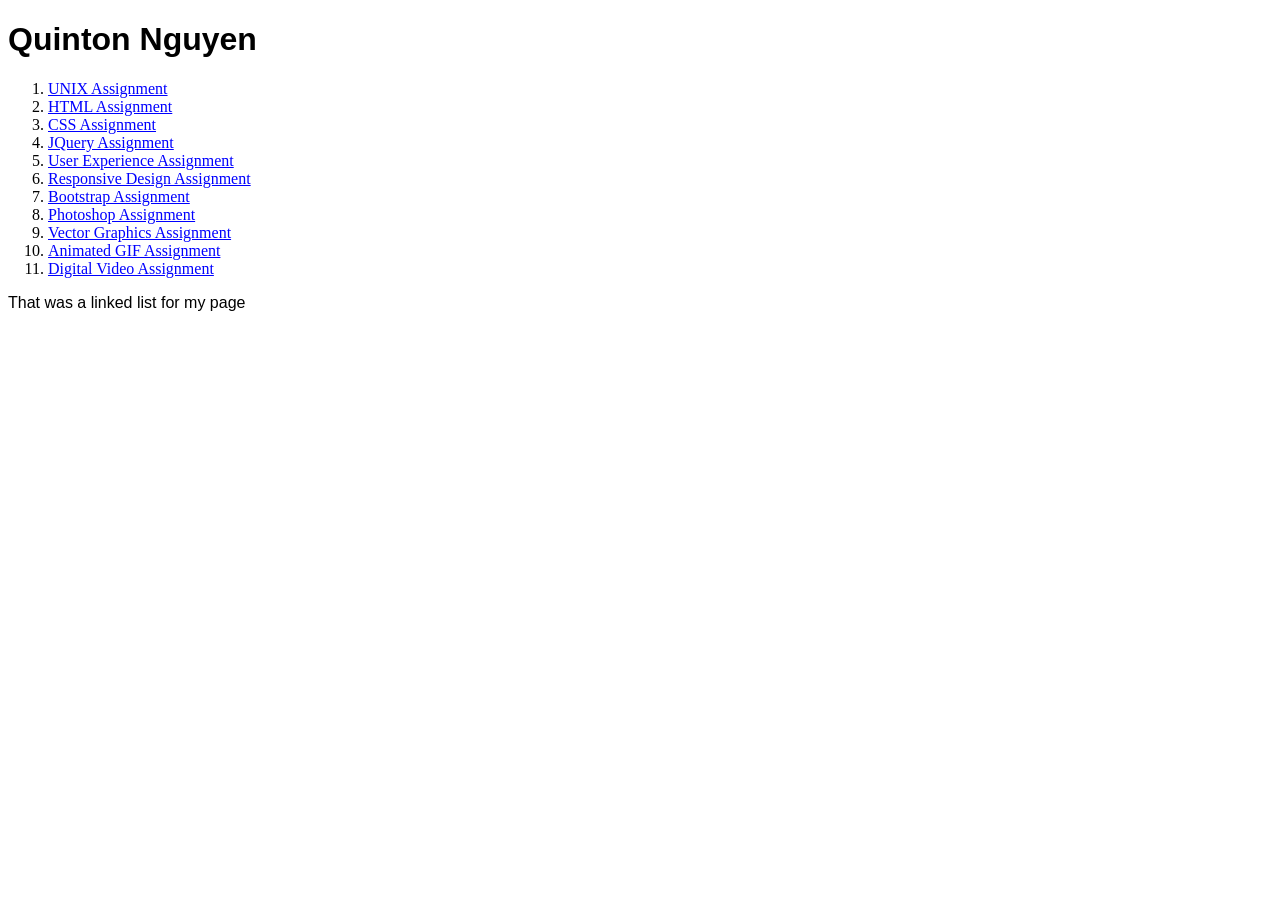
<file: index.html>
<!-- place your HTML code here -->
<!DOCTYPE html>
<html lang="en">
  <head>
    <meta charset="utf-8" />
    <title>
      Quinton Nguyen
    </title>
    <link rel="stylesheet" href="css/main.css">
  </head>
  <body>
    <h1>Quinton Nguyen</h1>
    <!-- Place an ordered list of links to pages 
      for each assignment in this class 
      somewhere in the body.  Follow the instructions exactly!-->
    <ol>
      <li><a href="index.html">UNIX Assignment</a></li>
      <li><a href="about_me.html">HTML Assignment</a></li>
      <li><a href="index.html">CSS Assignment</a></li>
      <li><a href="topic_of_interest.html">JQuery Assignment</a></li>
      <li><a href="user_experience_design.html">User Experience Assignment</a></li>
      <li><a href="index.html">Responsive Design Assignment</a></li>
      <li><a href="professional_site.html">Bootstrap Assignment</a></li>
      <li><a href="photoshop.html">Photoshop Assignment</a></li>
      <li><a href="vector_graphics.html">Vector Graphics Assignment</a></li>
      <li><a href="animated_gif.html">Animated GIF Assignment</a></li>
      <li><a href="video.html">Digital Video Assignment</a></li>
    </ol>
    <!--  Add any additional content you like 
      before and/or after that list. -->
    <p>That was a linked list for my page</p>
    <!-- Make sure this page continues to meet the requirements of the UNIX Assignment -->
  </body>
</html>
</file>
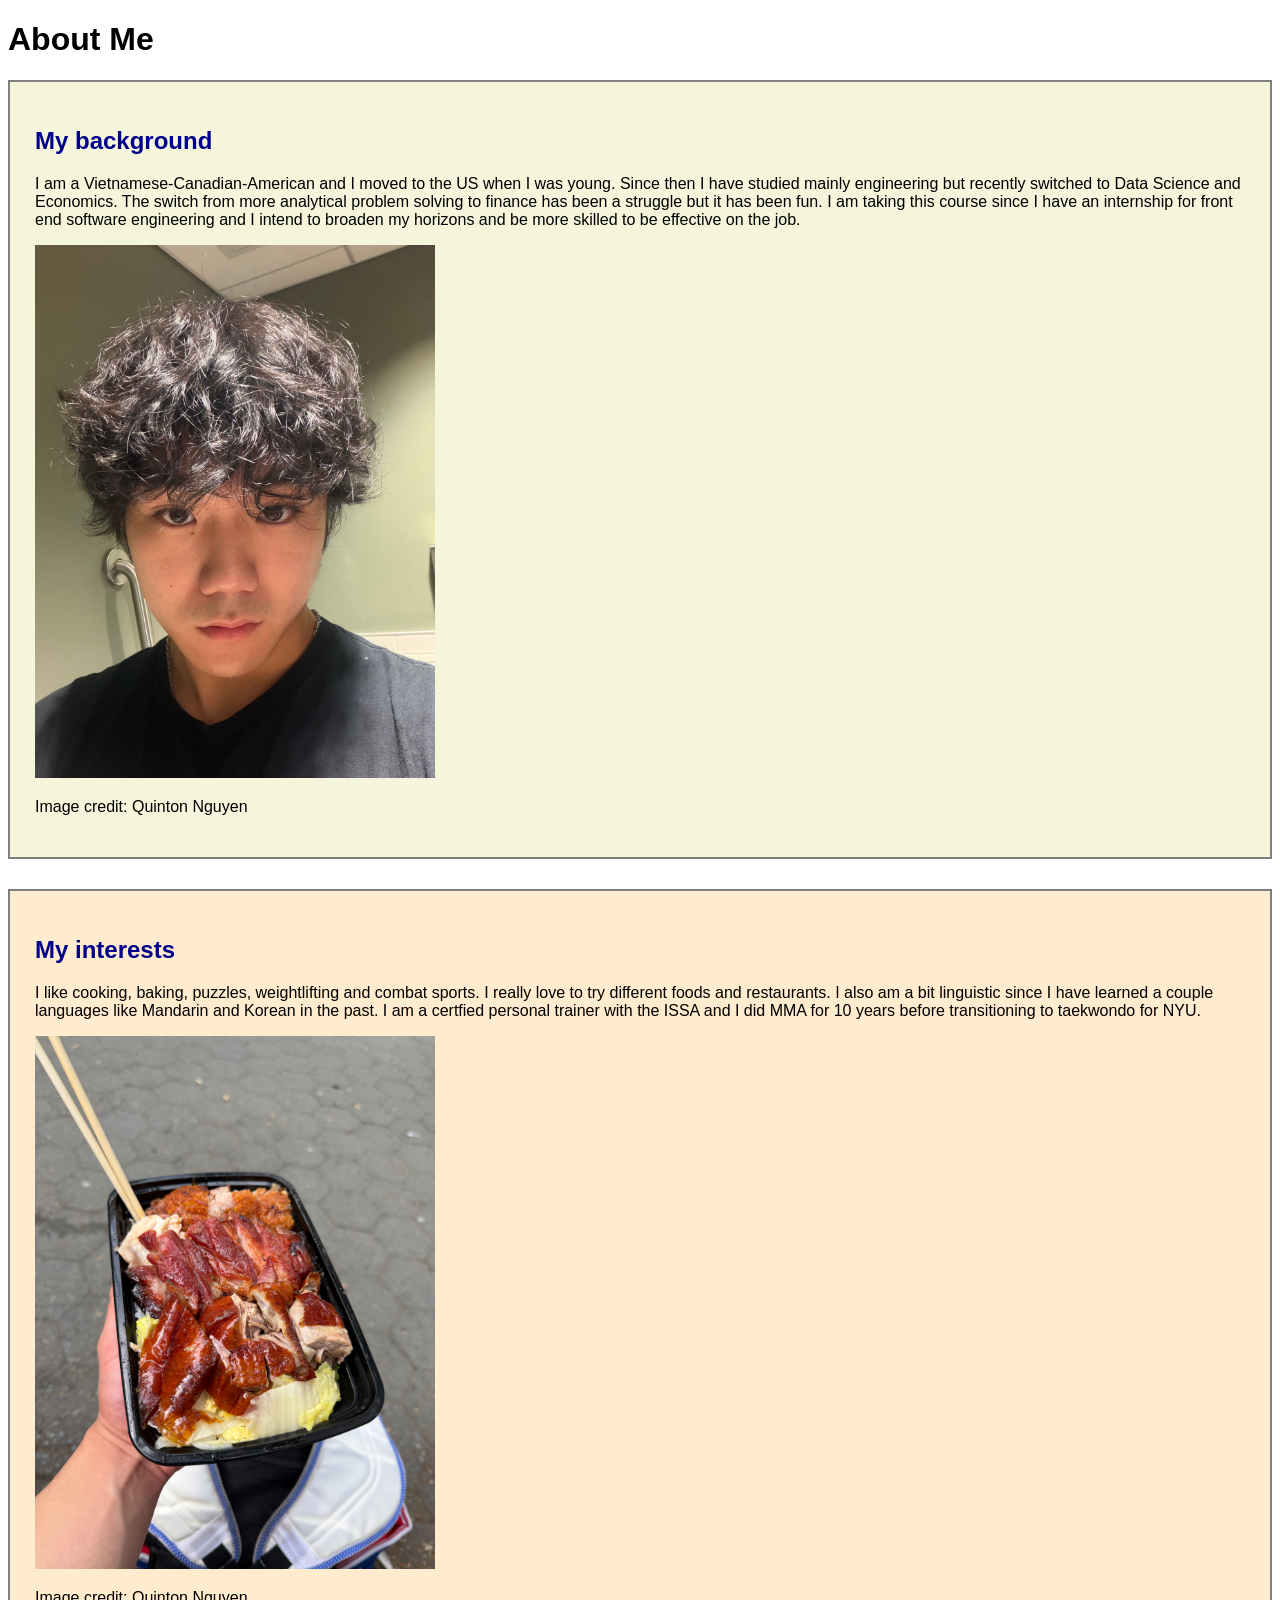
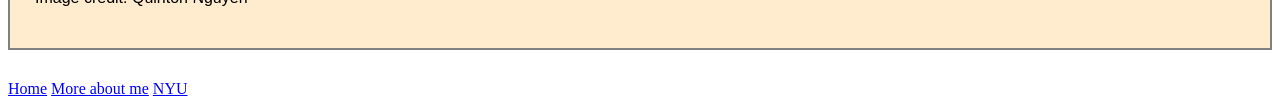
<file: about_me.html>
<!-- place your HTML code here -->
<!DOCTYPE html>
<html lang="en">
    <head>
        <meta charset="utf-8"/>
        <title>
            About Me
        </title>
        <link rel="stylesheet" href="css/main.css">
    </head>
    <body>
        <!--Heading including an <h1> element with the title of this page-->
        <h1>About Me</h1>
        <!--My background section and 1/2 images required-->
        <section class="styled-section" id="my_background">
            <h2>My background</h2>
            <p>
                I am a Vietnamese-Canadian-American and I moved to the US when I was young. Since then I have studied mainly engineering but recently switched to Data Science and Economics. The switch from more analytical problem solving to finance has been a struggle but it has been fun. I am taking this course since I have an internship for front end software engineering and I intend to broaden my horizons and be more skilled to be effective on the job.
            </p>
            <img src="images/photograph.jpeg" alt="The required photograph" width="400"/>
            <p>Image credit: Quinton Nguyen</p>
        </section>
        <!--My interests section and 2/2 images required-->
        <section class="styled-section" id="my_interests">
            <h2>My interests</h2>
            <p>
                I like cooking, baking, puzzles, weightlifting and combat sports. I really love to try different foods and restaurants. I also am a bit linguistic since I have learned a couple languages like Mandarin and Korean in the past. I am a certfied personal trainer with the ISSA and I did MMA for 10 years before transitioning to taekwondo for NYU.
            </p>
            <img src="images/bbq.jpeg" alt="The other required picture" width="400"/>
            <p>
                Image credit: Quinton Nguyen
            </p>
        </section>
        <!--Required links-->
        <a href="index.html">Home</a>
        <a href="more_about_me.html">More about me</a>
        <a href="https://www.nyu.edu">NYU</a>
    </body>
</html>
</file>
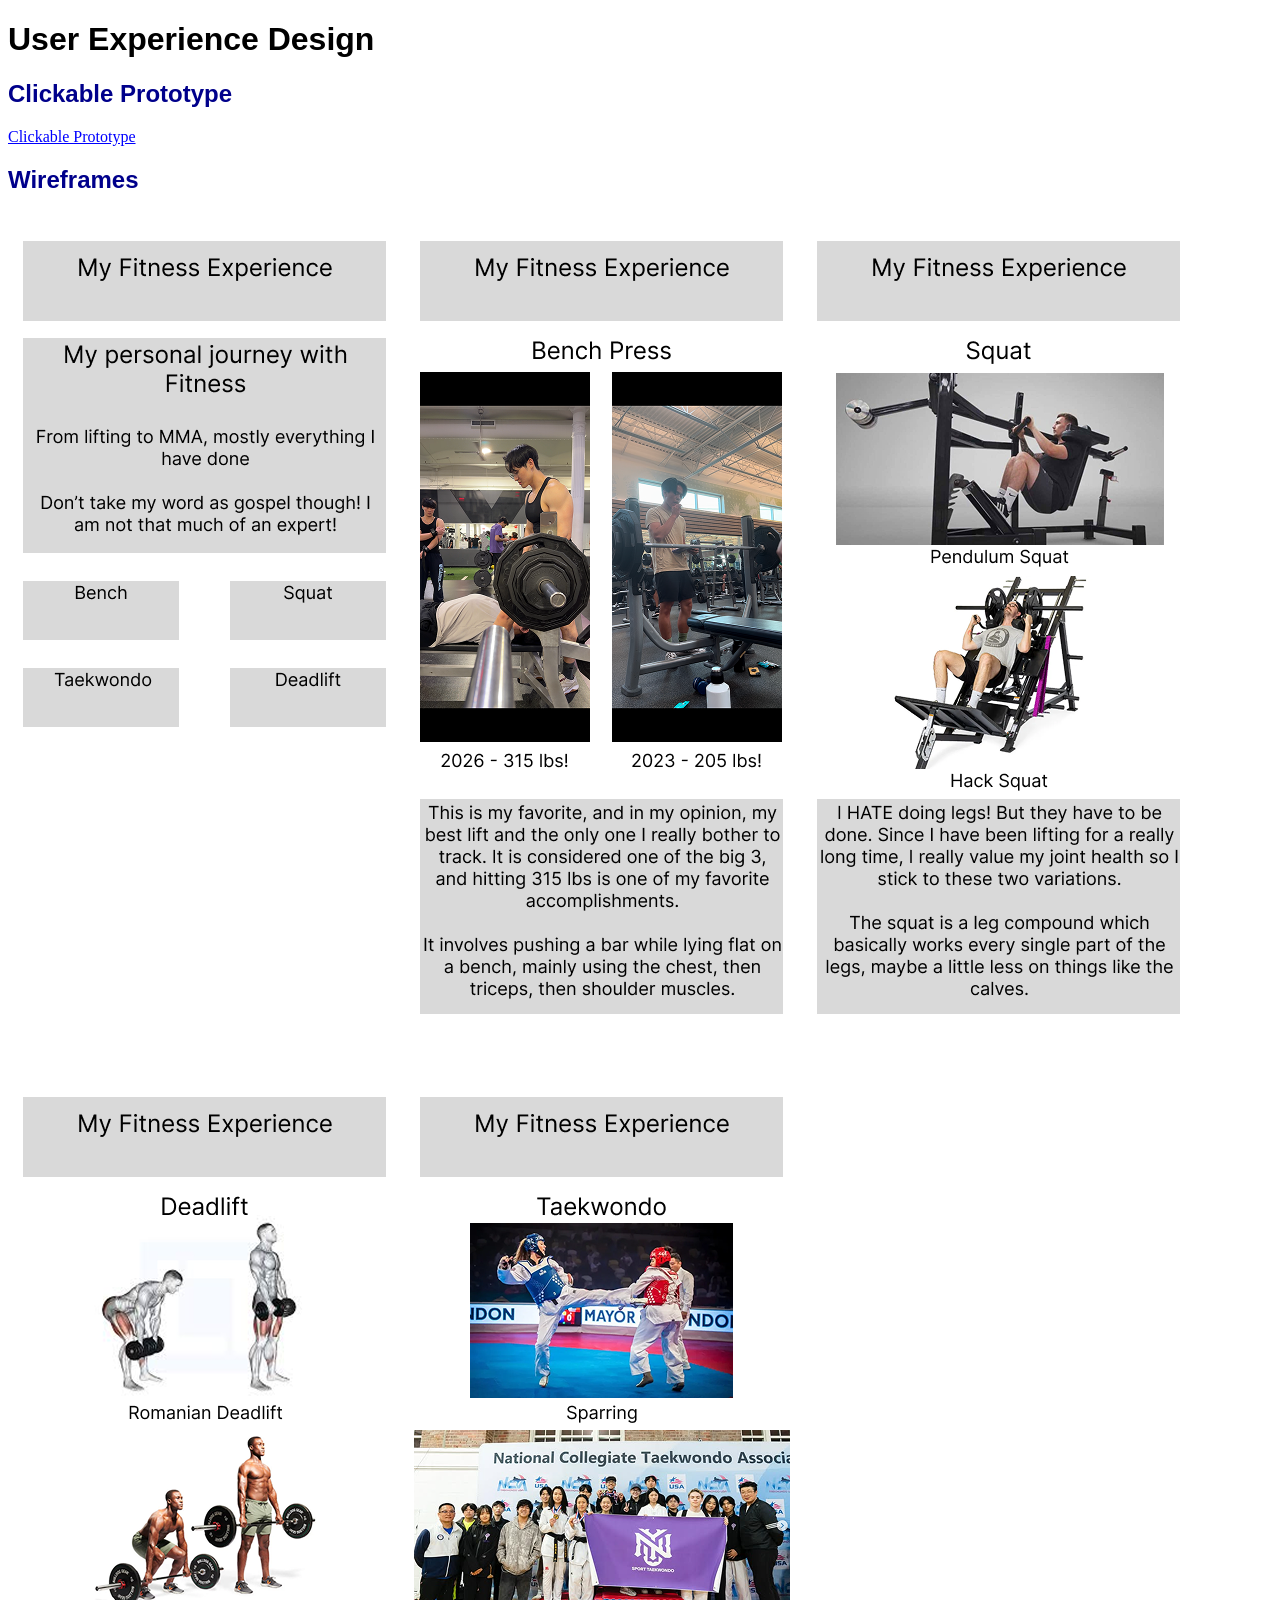
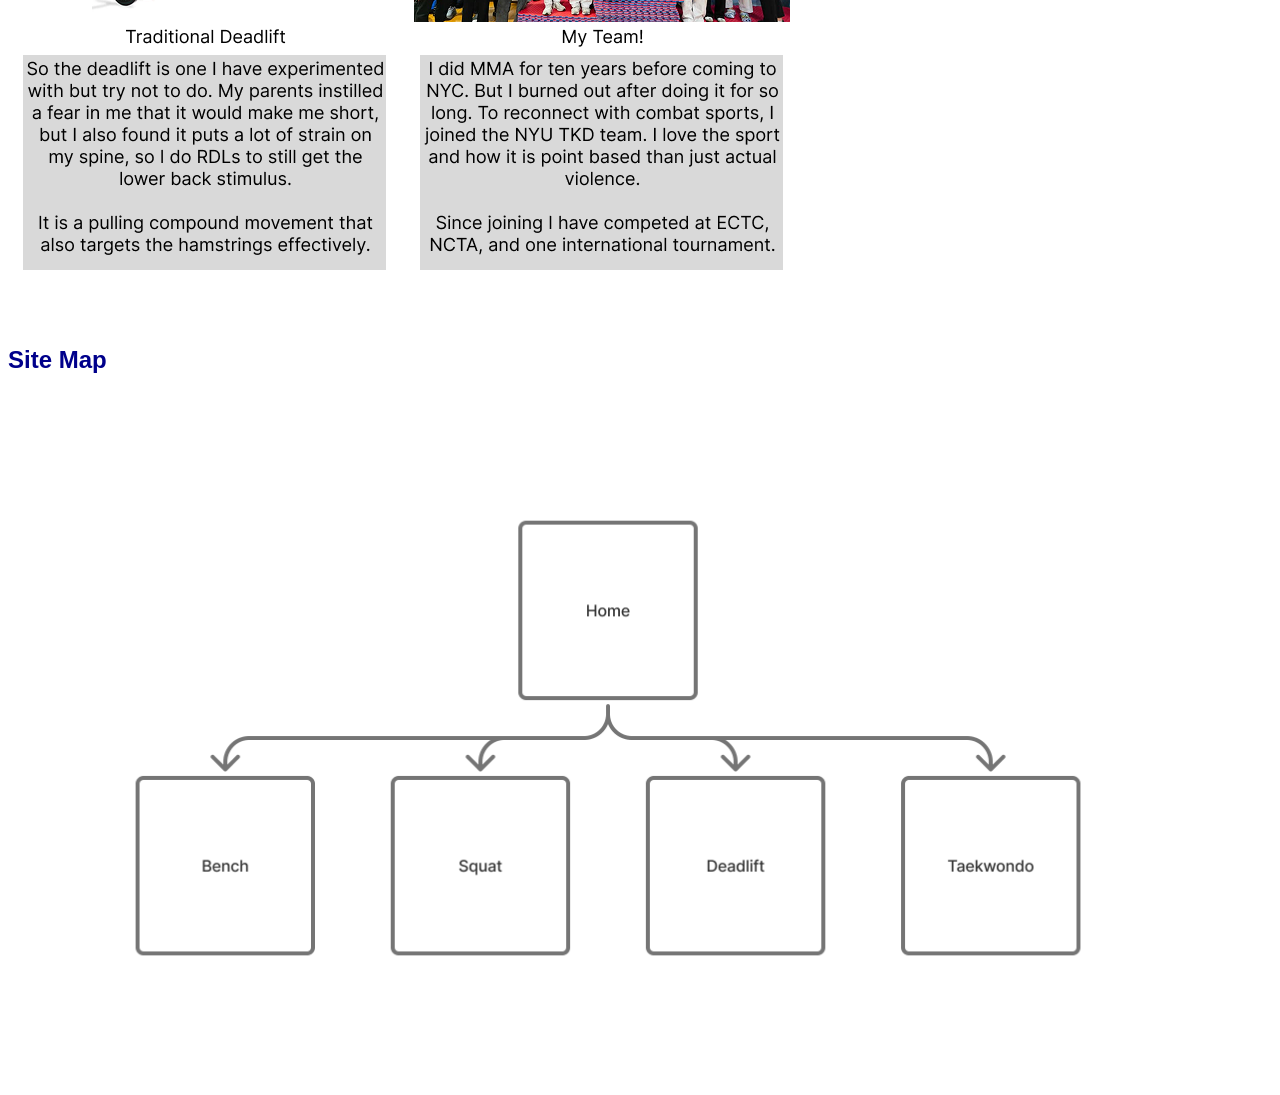
<file: user_experience_design.html>
<!-- place your HTML code here -->
<!DOCTYPE html>
<html lang="en">
    <head>
        <meta charset="UTF-8">
        <title>User Experience Design</title>
        <link rel="stylesheet" href="css/main.css">
    </head>
    <body>
        <h1>User Experience Design</h1>

        <section class="prototype">
            <h2>Clickable Prototype</h2>
            <a href="https://www.figma.com/proto/EXtC7oDI1XGWQqhquN4gXQ/UX-Design-Exercise?node-id=1-2&p=f&t=RpX3PNMtQFCV3j0r-1&scaling=scale-down&content-scaling=fixed&page-id=0%3A1&starting-point-node-id=1%3A2">Clickable Prototype</a>
        </section>

        <section class="wireframes">
            <h2>Wireframes</h2>
            <img src="images/home.png" alt="Home">
            <img src="images/bench.png" alt="Bench">
            <img src="images/squat.png" alt="Squat">
            <img src="images/deadlift.png" alt="Deadlift">
            <img src="images/tkdpage.png" alt="TKD">
        </section>

        <section class="site_map">
            <h2>Site Map</h2>
            <img src="images/sitemap.png" alt="Site Map" width="1200">
        </section>
    </body>
</html>
</file>
<file: css/main.css>
/* place your CSS code here */
p {
    font-family: 'Helvetica Neue', Helvetica, sans-serif;
    font-size: 1rem;
}
h1, h2, h3 {
    font-family: Arial, sans-serif;
    font-size: 2rem;
}
div.container {
    width: 1200px;
    margin: 0 auto;
    background-color: antiquewhite;
    padding: 20px;
}
a:link {color:blue;}
a:visited {color:purple;}
a:hover {background-color: navy; color:white;}
a:active {color:red;}

.styled-section {
    padding: 25px;
    margin-bottom: 30px;
    border: 2px solid grey;
}

#my_background {
    background-color: beige;
}

#my_interests {
    background-color: blanchedalmond;
}

#weightlifting {
    background-color: burlywood;
}

section h2 {
    color: darkblue;
    font-size: 1.5rem;
}
/*Opacity change for scrollMagic*/
#feast {
    opacity: 0;
    transition: opacity 5s;
}
/*End of scrollMagic change*/
</file>
